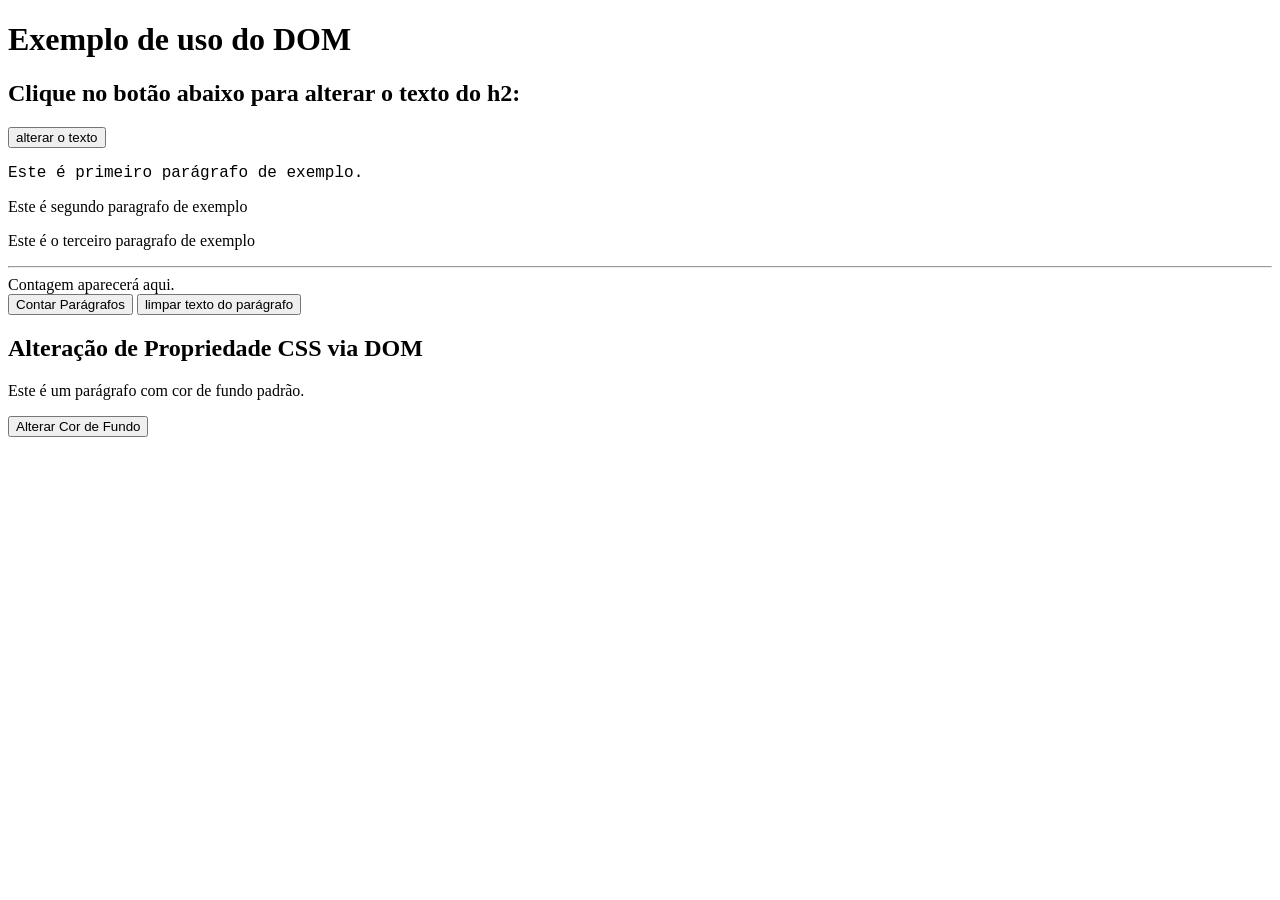
<file: ATT4/index.html>
<!DOCTYPE html>
<html>
<head>
    <title>Exemplo de uso do DOM</title>
    <script src="script.js" defer></script>
</head>
<body>
    <h1>Exemplo de uso do DOM</h1>
    
    <h2 id="paragrafo">Clique no botão abaixo para alterar o texto do h2:</h2>
    <button id="botao">alterar o texto</button>

    <p>Este é primeiro parágrafo de exemplo.</p>
    <p>Este é segundo paragrafo de exemplo </p>
    <p>Este é o terceiro paragrafo de exemplo</p>
    

    <hr>
    <div id="resultado-contagem">Contagem aparecerá aqui.</div>
    <button id="btnContar">Contar Parágrafos</button>

    <button id="btnlimpar">limpar texto do parágrafo</button>

    <!-- Exemplo de alteração de propriedade CSS via DOM -->
<section id="alteracao-css">
  <h2>Alteração de Propriedade CSS via DOM</h2>
  <p id="meuParagrafo">Este é um parágrafo com cor de fundo padrão.</p>
  <button id="btnAlterarCor">Alterar Cor de Fundo</button>
</section>

</body>
</html>
</file>
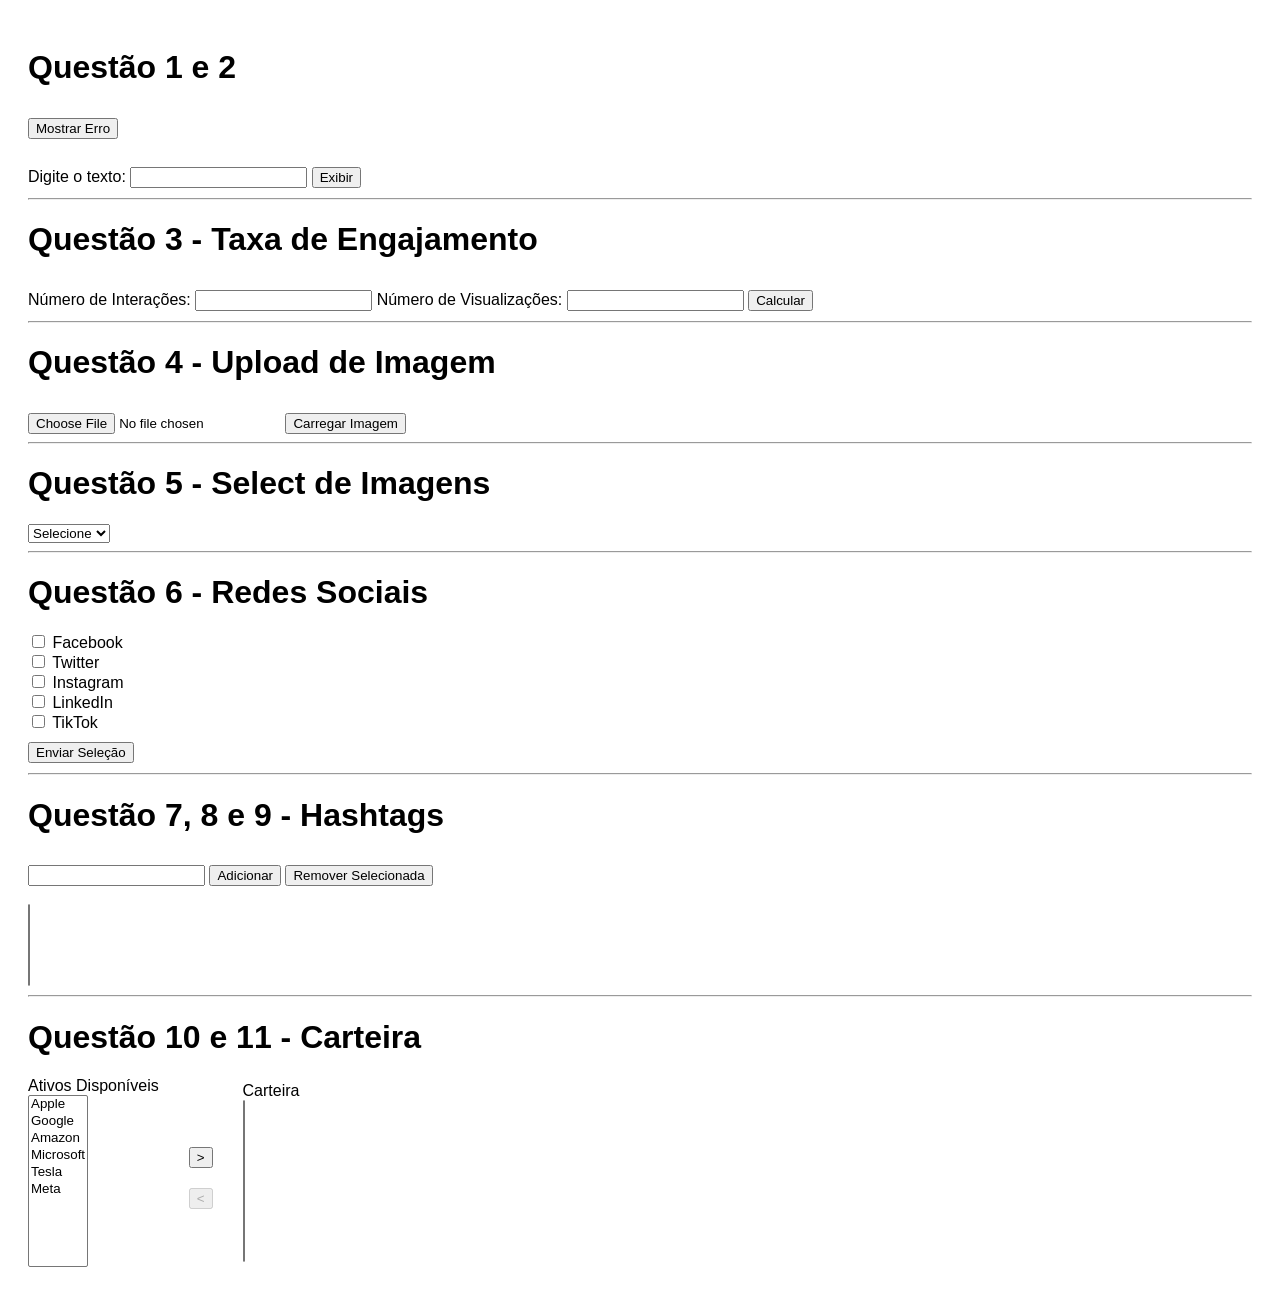
<file: ATT5/index.html>
<!DOCTYPE html>
<html lang="pt-br">
<head>
<meta charset="UTF-8">
<meta name="viewport" content="width=device-width, initial-scale=1.0">
<title>Exercícios DOM 02</title>

<link rel="stylesheet" href="estilos.css">
<script src="scripts.js" defer></script>
</head>

<body>

<h1>Questão 1 e 2</h1>

<button id="botaoErro">Mostrar Erro</button>
<div id="mensagemErro" class="oculto"></div>

<br><br>

<label for="caixaDeTexto">Digite o texto:</label>
<input type="text" id="caixaDeTexto">

<button id="botaoExibir">Exibir</button>

<div id="conteudo"></div>

<hr>

<h1>Questão 3 - Taxa de Engajamento</h1>

<label>Número de Interações:</label>
<input type="text" id="interacoes">

<label>Número de Visualizações:</label>
<input type="text" id="visualizacoes">

<button id="calcularEngajamento">Calcular</button>

<div id="erroEngajamento" class="oculto"></div>

<div id="resultadoEngajamento"></div>

<hr>

<h1>Questão 4 - Upload de Imagem</h1>

<input type="file" id="uploadImagem" accept="image/*">

<button id="carregarImagem">Carregar Imagem</button>

<div id="resultado"></div>

<hr>

<h1>Questão 5 - Select de Imagens</h1>

<select id="selectImagem">
<option value="">Selecione</option>

<option value="https://picsum.photos/id/10/300/200">
Imagem 1
</option>

<option value="https://picsum.photos/id/20/300/200">
Imagem 2
</option>

<option value=" ">
Imagem 3
</option>

</select>

<div id="imagemSelecionada"></div>

<hr>

<h1>Questão 6 - Redes Sociais</h1>

<div>
<input type="checkbox" name="redesSociais" value="Facebook">
Facebook
</div>

<div>
<input type="checkbox" name="redesSociais" value="Twitter">
Twitter
</div>

<div>
<input type="checkbox" name="redesSociais" value="Instagram">
Instagram
</div>

<div>
<input type="checkbox" name="redesSociais" value="LinkedIn">
LinkedIn
</div>

<div>
<input type="checkbox" name="redesSociais" value="TikTok">
TikTok
</div>

<button id="enviarBtn">
Enviar Seleção
</button>

<div id="erroRedes" class="oculto"></div>

<div id="redesSelecionadas"></div>

<hr>

<h1>Questão 7, 8 e 9 - Hashtags</h1>

<input type="text" id="hashtagInput">

<button id="adicionarHashtag">
Adicionar
</button>

<button id="removerHashtag">
Remover Selecionada
</button>

<div id="erroHashtag" class="oculto"></div>

<br><br>

<select id="listaHashtags" size="5"></select>

<hr>

<h1>Questão 10 e 11 - Carteira</h1>

<div class="containerCarteira">

<div>

<label>Ativos Disponíveis</label>

<br>

<select id="ativosDisponiveis" size="10" multiple>

<option value="AAPL">Apple</option>
<option value="GOOGL">Google</option>
<option value="AMZN">Amazon</option>
<option value="MSFT">Microsoft</option>
<option value="TSLA">Tesla</option>
<option value="META">Meta</option>

</select>

</div>

<div class="botoesCarteira">

<button id="moverDireita">
>
</button>

<button id="moverEsquerda">
<
</button>

</div>

<div>

<label>Carteira</label>

<br>

<select id="carteiraInvestimentos" size="10" multiple>
</select>

</div>

</div>

<div id="erroCarteira" class="oculto"></div>

</body>
</html>
</file>
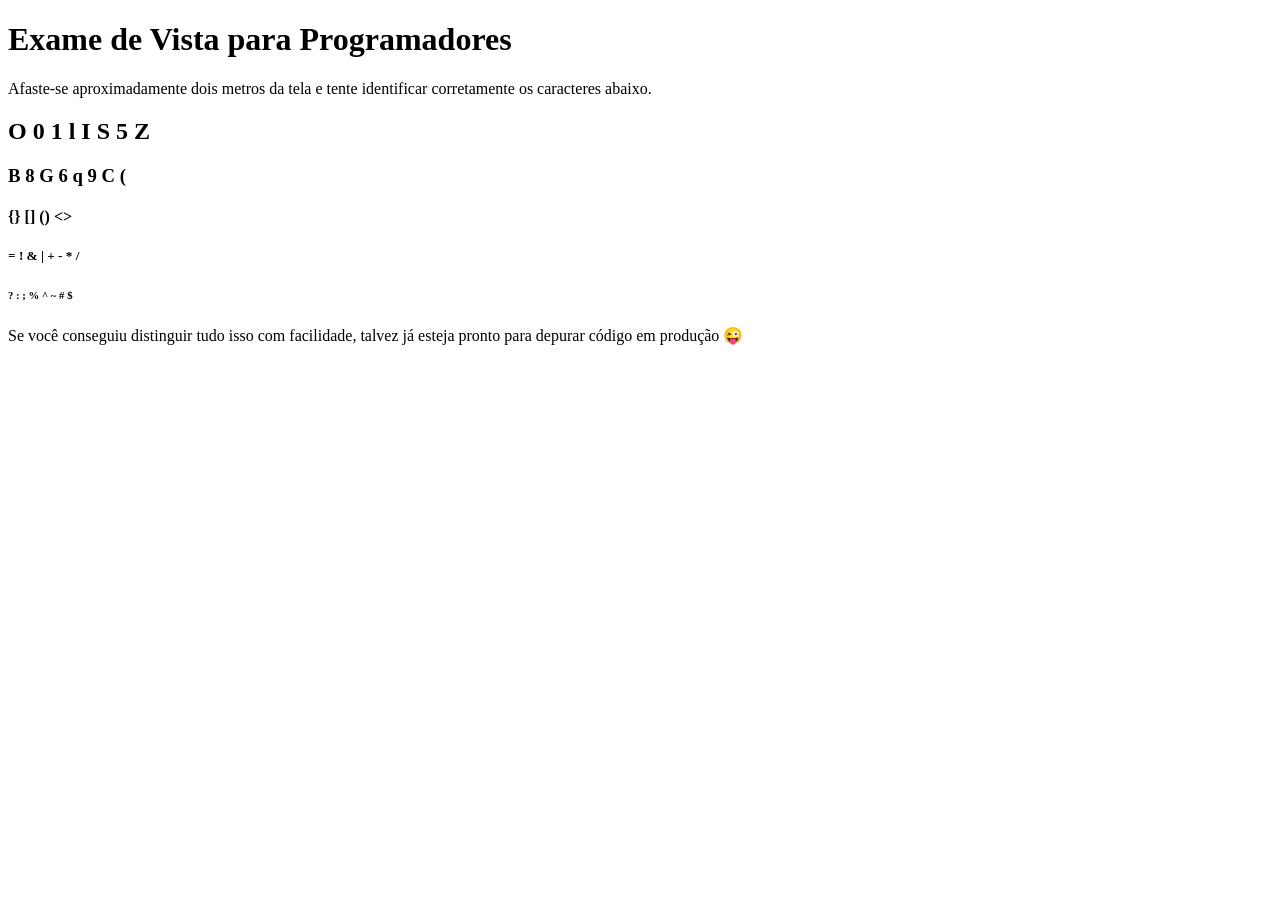
<file: ATT1/examevista.html>
<!DOCTYPE html>
<html lang="pt-BR">
<head>
    <meta charset="UTF-8">
    <title>Exame de Vista para Programadores</title>
</head>
<body>

    <h1>Exame de Vista para Programadores</h1>
    
    <p>Afaste-se aproximadamente dois metros da tela e tente identificar corretamente os caracteres abaixo.</p>
    
    <h2>O 0 1 l I S 5 Z</h2>
    
    <h3>B 8 G 6 q 9 C (</h3>
    
    <h4>{} [] () &lt;&gt;</h4>
    
    <h5>= ! & | + - * /</h5>
    
    <h6>? : ; % ^ ~ # $</h6>
    
    <p>Se você conseguiu distinguir tudo isso com facilidade, talvez já esteja pronto para depurar código em produção 😜</p>

</body>
</html>
</file>
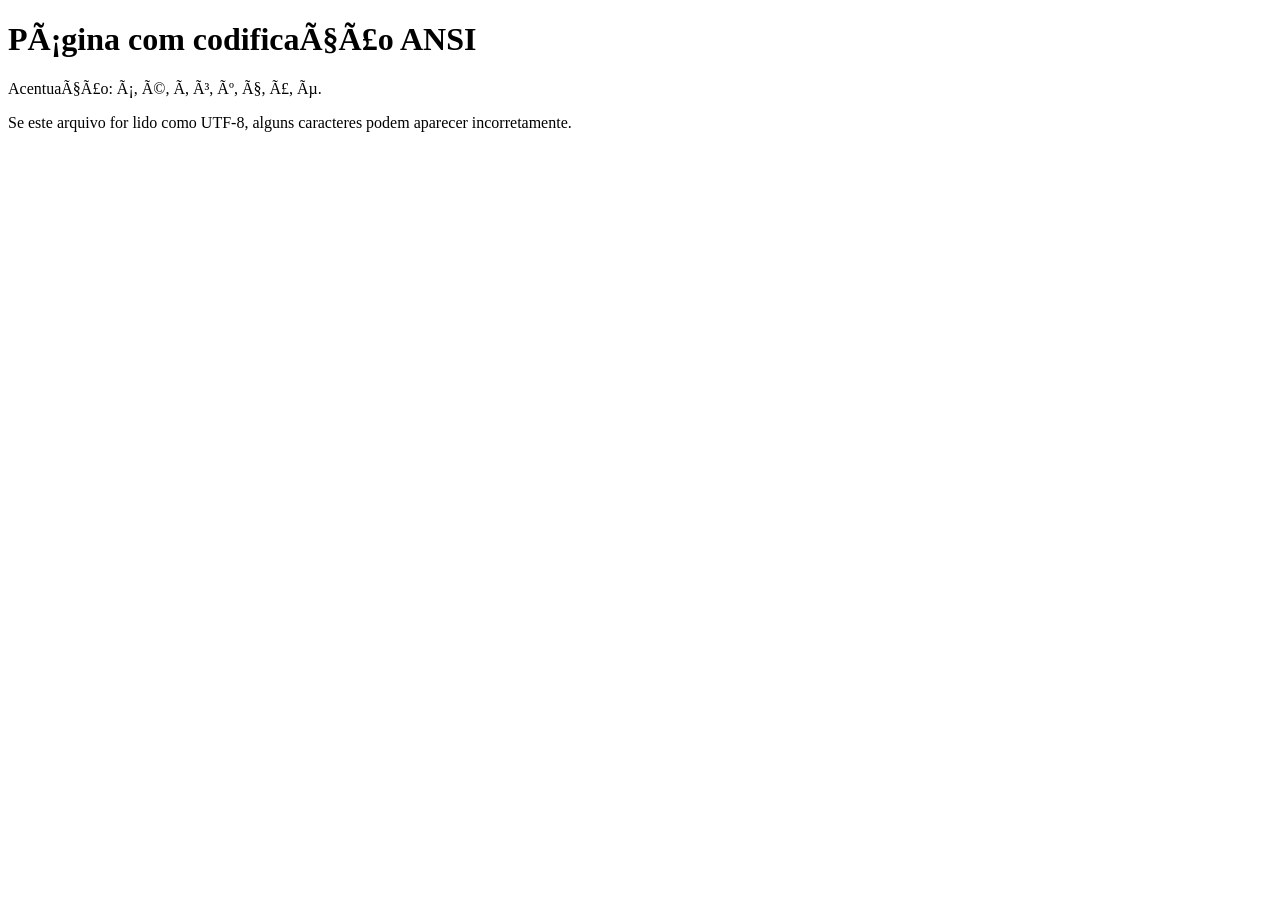
<file: ATT1/exemp.html>
<!DOCTYPE html>
<html lang="pt-BR">
<head>
    <meta http-equiv="Content-Type" content="text/html; charset=windows-1252">
    <title>Exemplo HTML ANSI</title>
</head>
<body>
    <h1>Página com codificação ANSI</h1>
    <p>Acentuação: á, é, í, ó, ú, ç, ã, õ.</p>
    <p>Se este arquivo for lido como UTF-8, alguns caracteres podem aparecer incorretamente.</p>
</body>
</html>
</file>
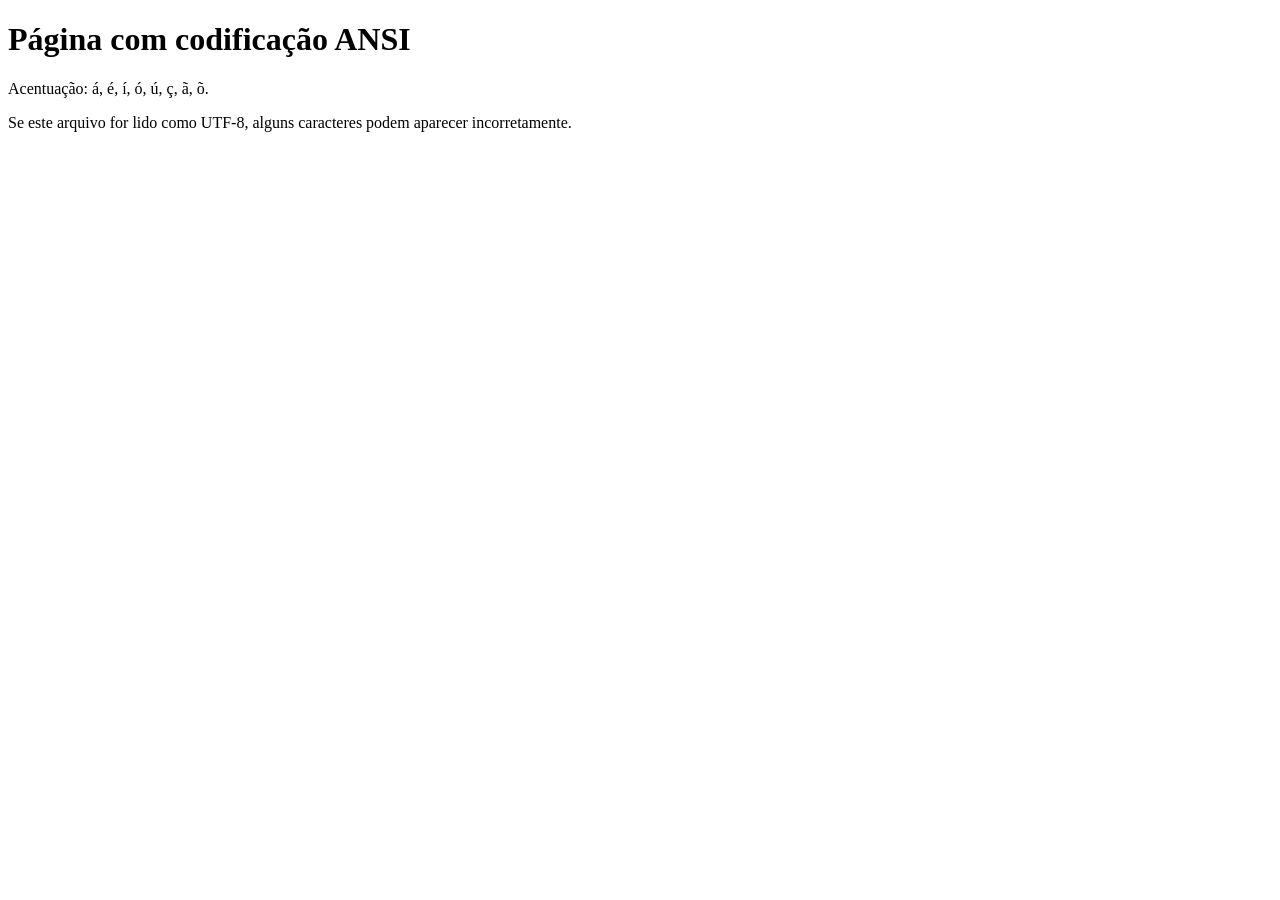
<file: ATT1/exemp2.html>
<!DOCTYPE html>
<html lang="pt-BR">
<head>
    <meta charset="UTF-8">
    <title>Exemplo HTML ANSI</title>
</head>
<body>
    <h1>Página com codificação ANSI</h1>
    <p>Acentuação: á, é, í, ó, ú, ç, ã, õ.</p>
    <p>Se este arquivo for lido como UTF-8, alguns caracteres podem aparecer incorretamente.</p>
</body>
</html>
</file>
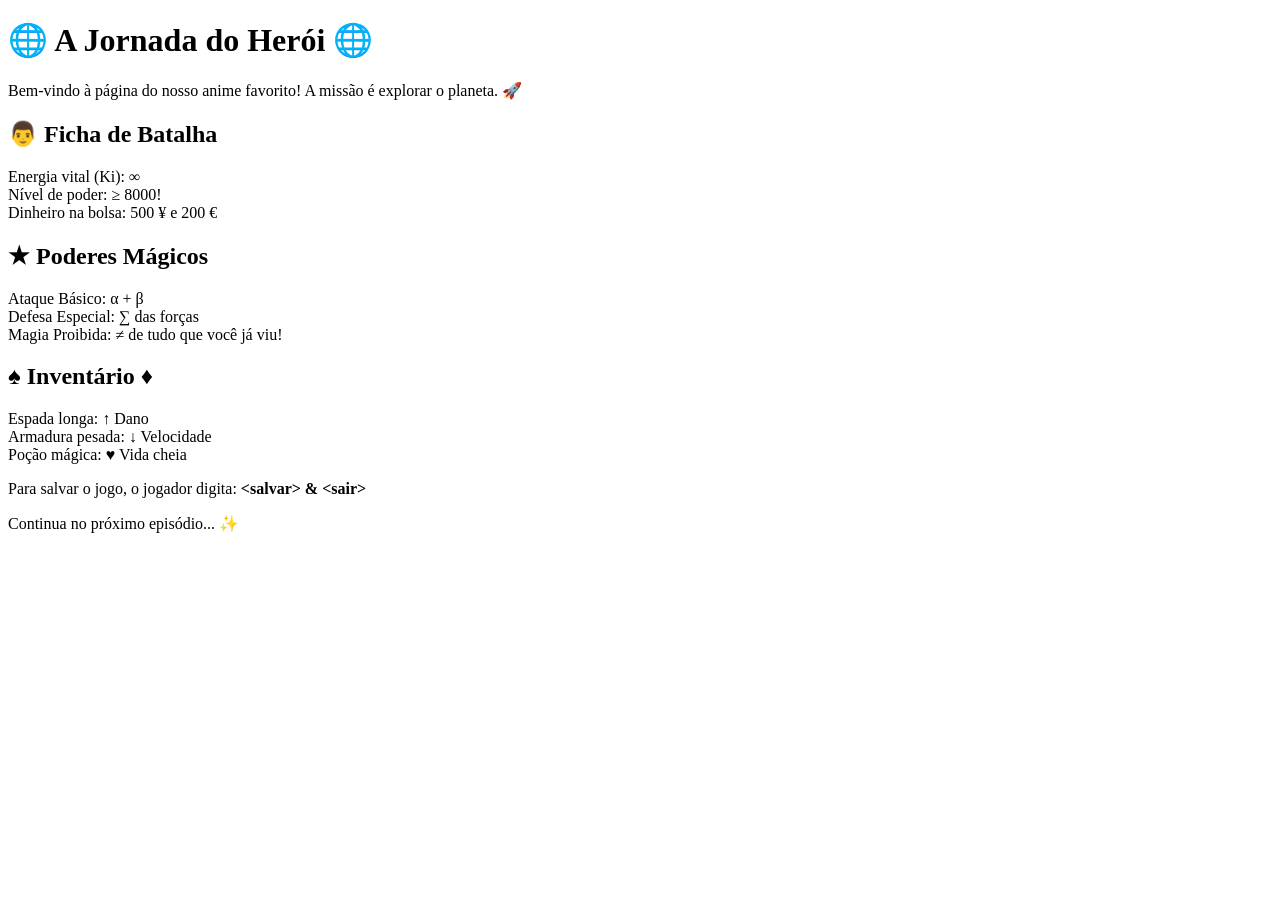
<file: ATT1/simbolos.html>
<!DOCTYPE html>
<html lang="pt-BR">
<head>
    <meta charset="UTF-8">
    <title>&#10024; Status do Personagem &#10024;</title>
</head>
<body>

    <h1>&#127760; A Jornada do Her&oacute;i &#127760;</h1>

    <p>Bem-vindo &agrave; p&aacute;gina do nosso anime favorito! A miss&atilde;o &eacute; explorar o planeta. &#128640;</p>

    <h2>&#128104; Ficha de Batalha</h2>
    <p>
        Energia vital (Ki): &infin; <br>
        N&iacute;vel de poder: &ge; 8000! <br>
        Dinheiro na bolsa: 500 &yen; e 200 &euro;
    </p>

    <h2>&starf; Poderes M&aacute;gicos</h2>
    <p>
        Ataque B&aacute;sico: &alpha; + &beta; <br>
        Defesa Especial: &sum; das for&ccedil;as <br>
        Magia Proibida: &ne; de tudo que voc&ecirc; j&aacute; viu!
    </p>

    <h2>&spades; Invent&aacute;rio &diams;</h2>
    <p>
        Espada longa: &uarr; Dano <br>
        Armadura pesada: &darr; Velocidade <br>
        Po&ccedil;&atilde;o m&aacute;gica: &hearts; Vida cheia
    </p>

    <p>Para salvar o jogo, o jogador digita: <strong>&lt;salvar&gt; &amp; &lt;sair&gt;</strong></p>

    <p>Continua no pr&oacute;ximo epis&oacute;dio... &#10024;</p>

</body>
</html>
</file>
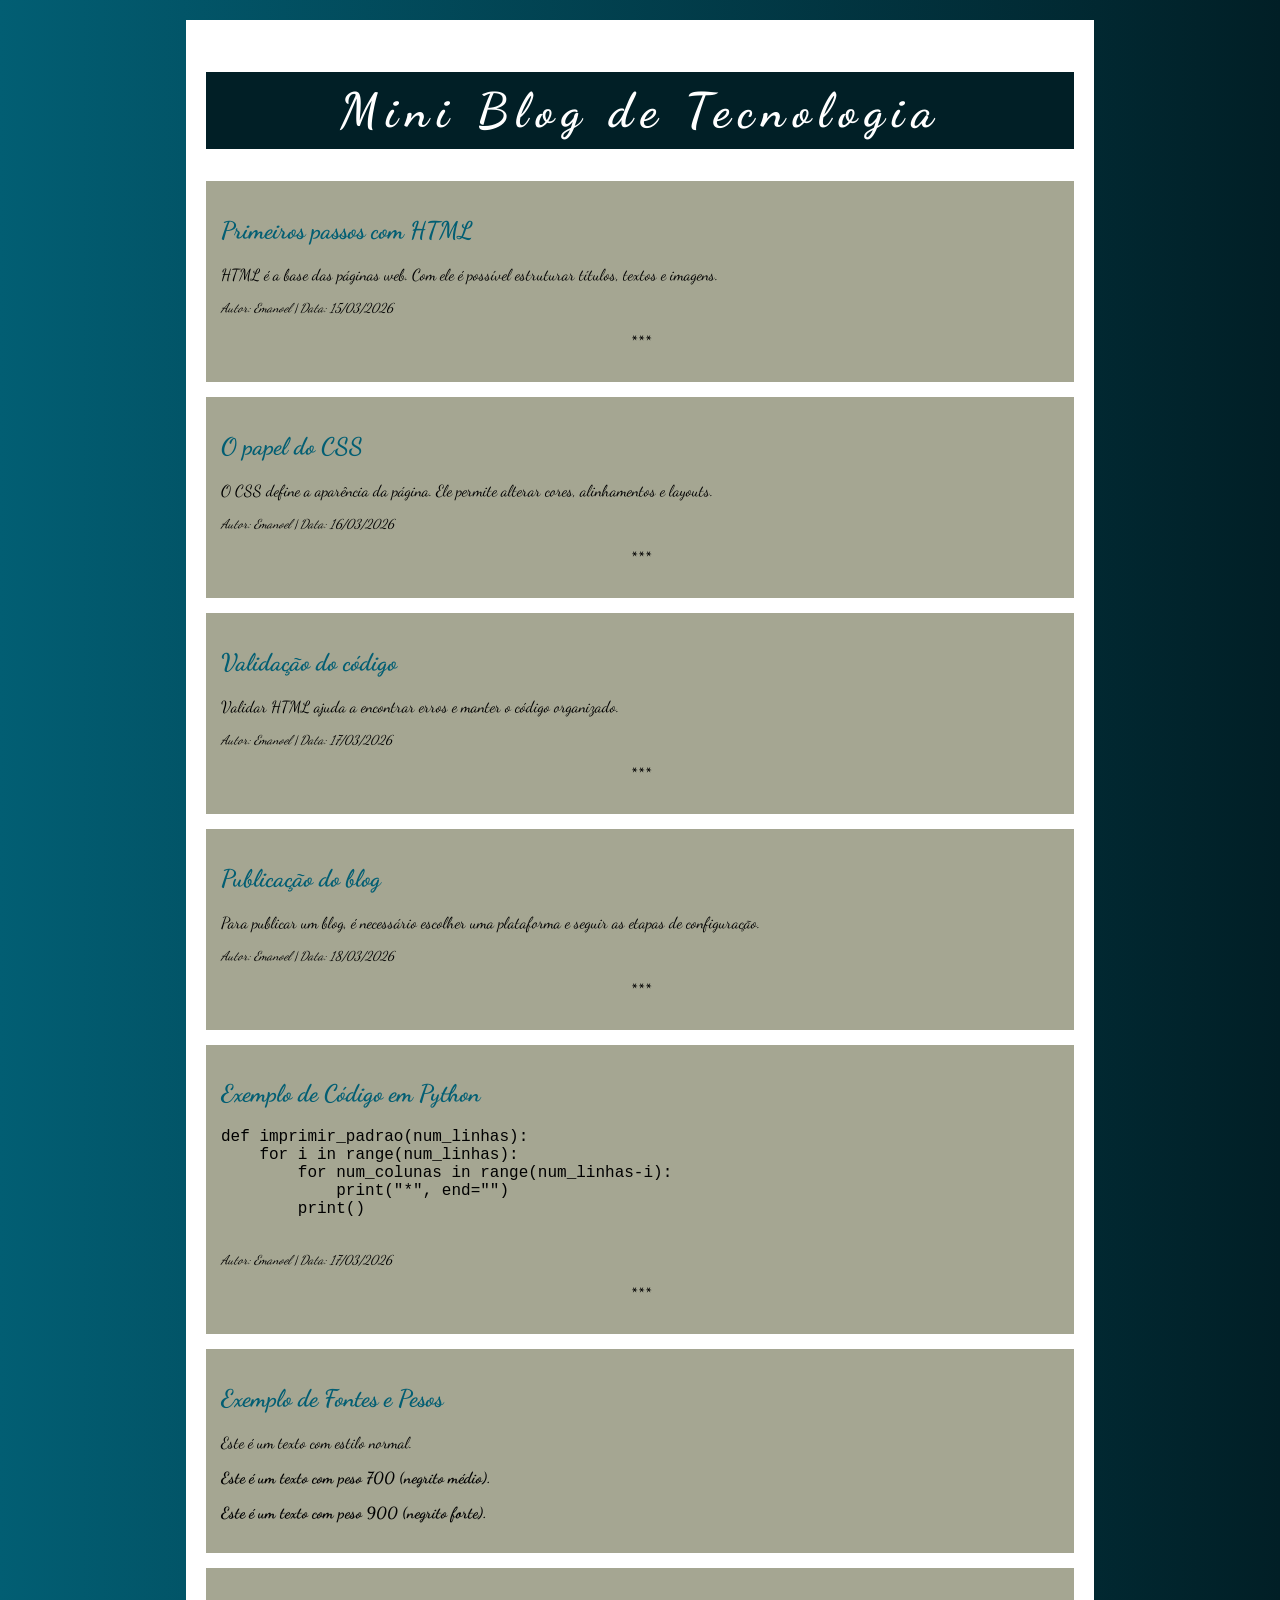
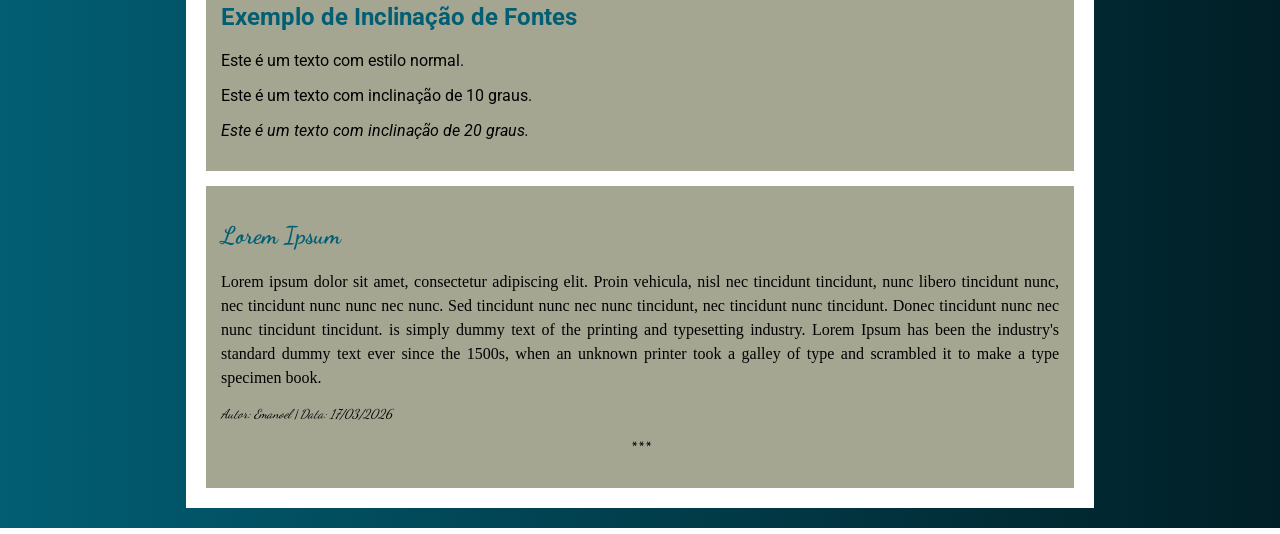
<file: ATT1/BLOG/blog.html>
<!DOCTYPE html>
<html lang="pt-BR">
<head>
    <meta charset="UTF-8">
    <title>Mini Blog de Tecnologia</title>
    <link rel="stylesheet" href="style.css">
</head>
<body>

    <div class="blog">
        <h1>Mini Blog de Tecnologia</h1>

        <div class="post">
            <h2>Primeiros passos com HTML</h2>
            <p>HTML é a base das páginas web. Com ele é possível estruturar títulos, textos e imagens.</p>
            <p class="autor">Autor: Emanoel  | Data: 15/03/2026</p>
            <p class="separador">***</p>
        </div>

        <div class="post">
            <h2>O papel do CSS</h2>
            <p>O CSS define a aparência da página. Ele permite alterar cores, alinhamentos e layouts.</p>
            <p class="autor">Autor: Emanoel | Data: 16/03/2026</p>
            <p class="separador">***</p>
        </div>

        <div class="post">
            <h2>Validação do código</h2>
            <p>Validar HTML ajuda a encontrar erros e manter o código organizado.</p>
            <p class="autor">Autor: Emanoel | Data: 17/03/2026</p>
            <p class="separador">***</p>
        </div>

        <div class="post">
            <h2>Publicação do blog</h2>
            <p>Para publicar um blog, é necessário escolher uma plataforma e seguir as etapas de configuração.</p>
            <p class="autor">Autor: Emanoel | Data: 18/03/2026</p>
            <p class="separador">***</p>
        </div>

        <div class="post">
            <h2>Exemplo de Código em Python</h2>
            <pre>
def imprimir_padrao(num_linhas):
    for i in range(num_linhas):
        for num_colunas in range(num_linhas-i):
            print("*", end="")
        print()
            </pre>
            <p class="autor">Autor: Emanoel | Data: 17/03/2026</p>
            <p class="separador">***</p>
        </div>

        <div class="post g-post">
            <h2>Exemplo de Fontes e Pesos</h2>
            <p>Este é um texto com estilo normal.</p>
            <p class="p1">Este é um texto com peso 700 (negrito médio).</p>
            <p class="p2">Este é um texto com peso 900 (negrito forte).</p>
        </div>

        <div class="post h-post">
            <h2>Exemplo de Inclinação de Fontes</h2>
            <p>Este é um texto com estilo normal.</p>
            <p class="p3">Este é um texto com inclinação de 10 graus.</p>
            <p class="p4">Este é um texto com inclinação de 20 graus.</p>
        </div>

        <div class="post">
            <h2>Lorem Ipsum</h2>
            <p class="conteudo">Lorem ipsum dolor sit amet, consectetur adipiscing elit. 
                Proin vehicula, nisl nec tincidunt tincidunt, nunc libero tincidunt nunc, nec tincidunt nunc nunc nec nunc. 
                Sed tincidunt nunc nec nunc tincidunt, nec tincidunt nunc tincidunt.
                 Donec tincidunt nunc nec nunc tincidunt tincidunt.
                 is simply dummy text of the printing and typesetting industry. 
                 Lorem Ipsum has been the industry's standard dummy text ever since the 1500s, 
                 when an unknown printer took a galley of type and scrambled it to make a type specimen book.</p>
            <p class="autor">Autor: Emanoel | Data: 17/03/2026</p>
            <p class="separador">***</p>
        </div>
    </div>

</body>
</html>
</file>
<file: ATT5/estilos.css>
body{
font-family: Arial;
padding:20px;
}

.oculto{
display:none;
}

#mensagemErro,
#erroEngajamento,
#erroRedes,
#erroHashtag,
#erroCarteira{
color:red;
margin-top:10px;
font-weight:bold;
}

#conteudo,
#resultadoEngajamento,
#redesSelecionadas{
margin-top:10px;
font-weight:bold;
}

img{
margin-top:10px;
max-width:300px;
display:block;
}

.containerCarteira{
display:flex;
gap:30px;
align-items:center;
}

.botoesCarteira{
display:flex;
flex-direction:column;
gap:10px;
}

button{
margin-top:10px;
cursor:pointer;
}
</file>
<file: ATT1/BLOG/style.css>
@import url('https://fonts.googleapis.com/css2?family=Dancing+Script&display=swap');
@import url('https://fonts.googleapis.com/css2?family=Roboto&display=swap');

body {
    font-family: 'Dancing Script', cursive;
    background: linear-gradient(to right, #025E73, #011F26);
    margin: 0;
    padding: 20px;
    font-size: 1rem;
}

.blog {
    width: 70%;
    margin: auto;
    background-color: #FFFFFF;
    padding: 20px;
}

h1 {
    text-align: center;
    background-color: #011F26;
    color: white;
    padding: 10px;
    font-size: 3rem;
    letter-spacing: 0.5rem;
}

.post {
    background-color: #A5A692;
    padding: 15px;
    margin-top: 15px;
}

h2 {
    color: #025E73;
    font-size: 1.5rem;
}

.autor {
    font-style: italic;
    font-size: 0.8rem;
}

.separador {
    text-align: center;
    font-weight: bold;
}

.conteudo {
    font-family: 'Tilt Neon', cursive;
    line-height: 1.5;
    text-align: justify;
}

.p1 {
    font-weight: 700;
}

.p2 {
    font-weight: 900;
}


.p3 {
    font-style: oblique 10deg;
}

.p4 {
    font-style: oblique 20deg;
}

.g-post {
    font-family: 'Dancing Script', cursive;
}

.h-post {
    font-family: 'Roboto', sans-serif;
}
</file>
